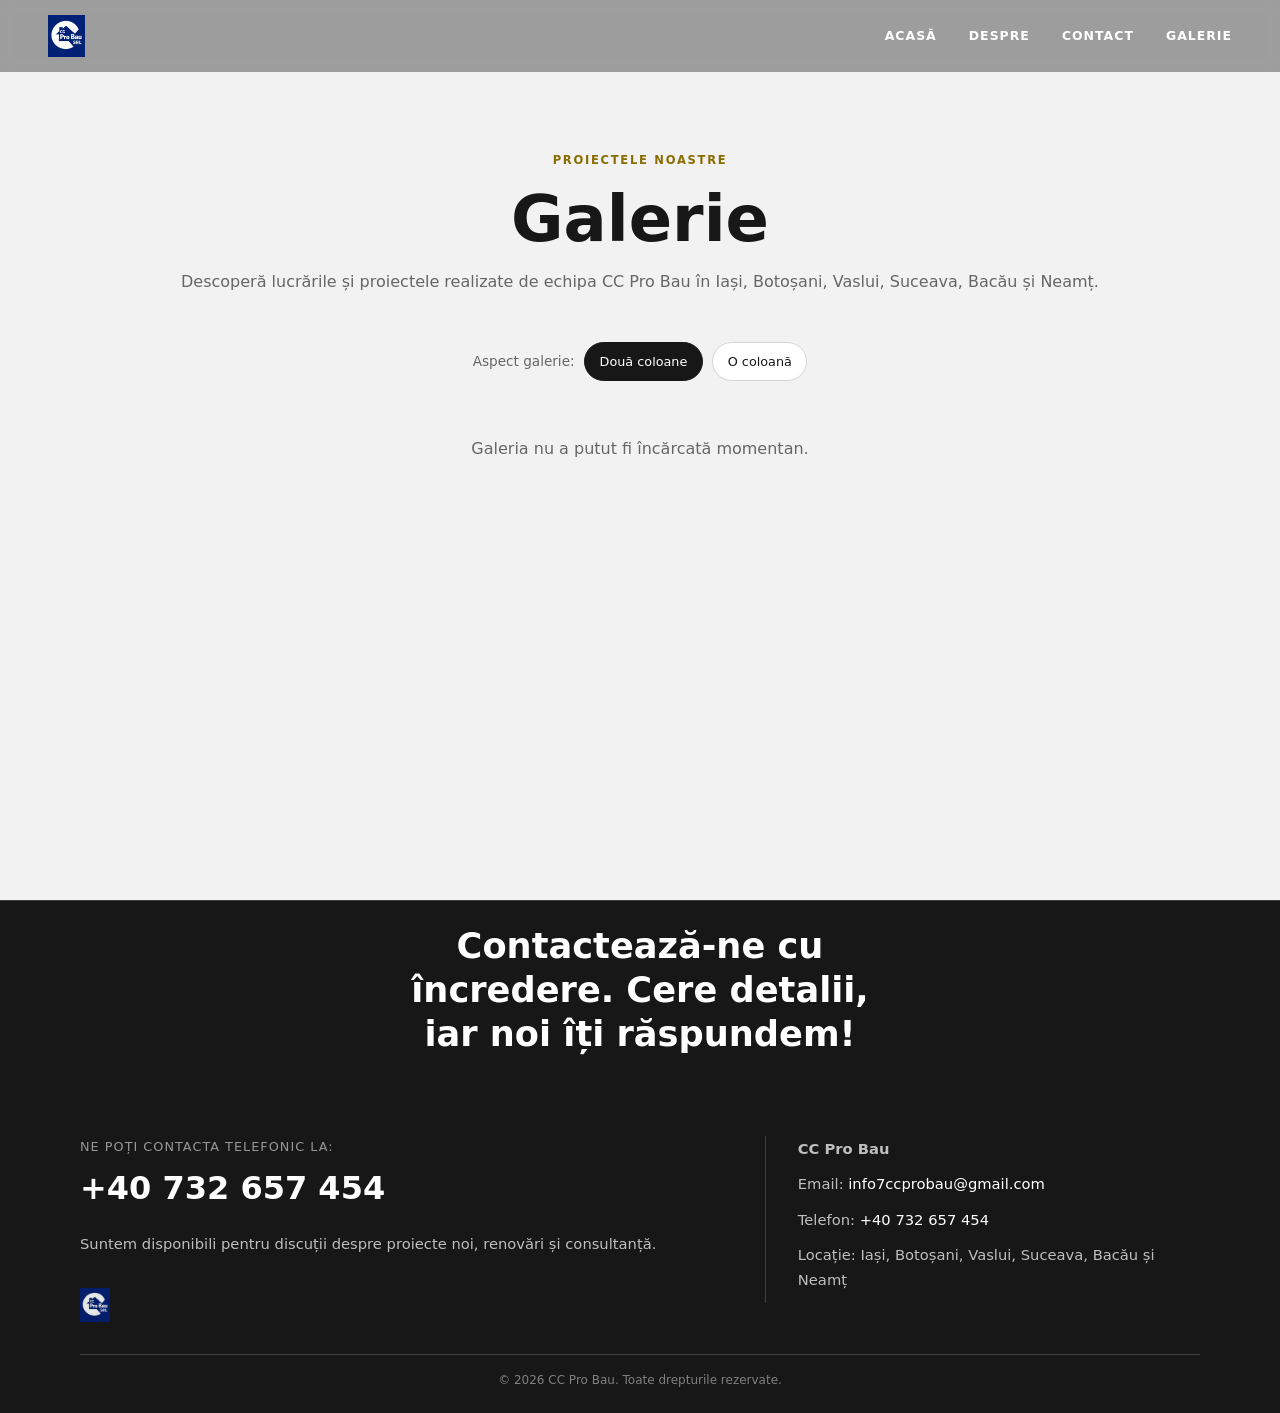
<file: galerie.html>
<!DOCTYPE html>
<html lang="ro">
<head>
    <meta charset="UTF-8">
    <meta name="viewport" content="width=device-width, initial-scale=1.0">

    <title>Galerie - CC Pro Bau</title>

    <meta
        name="description"
        content="Galerie foto și video cu proiecte de construcții, renovări și finisaje realizate de CC Pro Bau în Iași, Botoșani, Vaslui, Suceava, Bacău și Neamț."
    >

    <meta name="theme-color" content="#171717">
    <meta name="robots" content="index, follow">

    <link rel="canonical" href="https://fanania.github.io/page/galerie.html">
    <link rel="icon" type="image/png" href="meta/logo/logo_ccprobau.png">
    <link rel="stylesheet" href="style.css">

    <!-- Open Graph -->
    <meta property="og:type" content="website">
    <meta property="og:url" content="https://fanania.github.io/page/galerie.html">
    <meta property="og:title" content="Galerie - CC Pro Bau">
    <meta
        property="og:description"
        content="Vezi proiectele de construcții, renovările și finisajele realizate de CC Pro Bau în Iași, Botoșani, Vaslui, Suceava, Bacău și Neamț."
    >
    <meta
        property="og:image"
        content="https://fanania.github.io/page/meta/share-preview.jpg"
    >
    <meta property="og:image:alt" content="Proiecte CC Pro Bau">
    <meta property="og:image:type" content="image/jpeg">
    <meta property="og:image:width" content="1200">
    <meta property="og:image:height" content="630">
    <meta property="og:locale" content="ro_RO">
    <meta property="og:site_name" content="CC Pro Bau">

    <!-- X / Twitter -->
    <meta name="twitter:card" content="summary_large_image">
    <meta name="twitter:title" content="Galerie - CC Pro Bau">
    <meta
        name="twitter:description"
        content="Vezi proiectele realizate de CC Pro Bau în Iași, Botoșani, Vaslui, Suceava, Bacău și Neamț."
    >
    <meta
        name="twitter:image"
        content="https://fanania.github.io/page/meta/share-preview.jpg"
    >
    <meta name="twitter:image:alt" content="Proiecte CC Pro Bau">
</head>

<body>

    <!-- HEADER -->
    <header class="site-header">
        <div class="logo">
            <a
                href="index.html#acasa"
                aria-label="CC Pro Bau - pagina principală"
            >
                <img
                    src="meta/logo/logo_ccprobau.png"
                    alt="Logo CC Pro Bau"
                >
            </a>
        </div>

        <nav class="main-nav" aria-label="Navigație principală">
            <a href="index.html#acasa">Acasă</a>
            <a href="index.html#despre">Despre</a>
            <a href="index.html#contact">Contact</a>
            <a href="galerie.html" aria-current="page">Galerie</a>
        </nav>
    </header>

    <!-- CONȚINUT PRINCIPAL -->
    <main class="gallery-page">
        <section class="gallery-intro" aria-labelledby="gallery-title">
            <span class="section-label">Proiectele noastre</span>

            <h1 id="gallery-title">Galerie</h1>

            <p>
                Descoperă lucrările și proiectele realizate de echipa
                CC Pro Bau în Iași, Botoșani, Vaslui, Suceava, Bacău și Neamț.
            </p>
        </section>

        <!-- CONTROALE GALERIE -->
        <div
            class="gallery-controls"
            role="group"
            aria-label="Opțiuni afișare galerie"
        >
            <span>Aspect galerie:</span>

            <button
                type="button"
                class="gallery-view-button is-active"
                data-view="two"
                aria-pressed="true"
            >
                Două coloane
            </button>

            <button
                type="button"
                class="gallery-view-button"
                data-view="one"
                aria-pressed="false"
            >
                O coloană
            </button>
        </div>

        <!-- GALERIE GENERATĂ DE gallery.js -->
        <section
            id="galleryGrid"
            class="gallery-grid"
            aria-label="Galerie foto și video CC Pro Bau"
        >
            <p class="gallery-status">
                Se încarcă proiectele...
            </p>
        </section>
    </main>

    <!-- MODAL VIDEO -->
    <div
        id="videoModal"
        class="video-modal"
        role="dialog"
        aria-modal="true"
        aria-hidden="true"
        aria-label="Videoclip mărit"
    >
        <button
            type="button"
            class="video-modal-close"
            aria-label="Închide videoclipul"
        >
            &times;
        </button>

        <video
            id="modalVideo"
            controls
            playsinline
            preload="metadata"
        ></video>
    </div>

    <!-- FOOTER -->
    <footer class="site-footer">
        <div class="footer-inner">
            <h2 class="footer-title">
                Contactează-ne cu încredere.
                Cere detalii, iar noi îți răspundem!
            </h2>

            <div class="contact-grid">
                <div class="contact-left">
                    <p>Ne poți contacta telefonic la:</p>

                    <p class="contact-phone">
                        <a href="tel:+40732657454">
                            +40 732 657 454
                        </a>
                    </p>

                    <p>
                        Suntem disponibili pentru discuții despre proiecte noi,
                        renovări și consultanță.
                    </p>

                    <div class="footer-logo-small">
                        <img
                            src="meta/logo/logo_ccprobau.png"
                            alt="Logo CC Pro Bau"
                            loading="lazy"
                        >
                    </div>
                </div>

                <div class="contact-right">
                    <p><strong>CC Pro Bau</strong></p>

                    <p>
                        Email:
                        <a href="mailto:info7ccprobau@gmail.com">
                            info7ccprobau@gmail.com
                        </a>
                    </p>

                    <p>
                        Telefon:
                        <a href="tel:+40732657454">
                            +40 732 657 454
                        </a>
                    </p>

                    <p>
                        Locație: Iași, Botoșani, Vaslui, Suceava,
                        Bacău și Neamț
                    </p>
                </div>
            </div>

            <div class="footer-bottom">
                &copy; 2026 CC Pro Bau. Toate drepturile rezervate.
            </div>
        </div>
    </footer>

    <script src="gallery.js" defer></script>
</body>
</html>
</file>
<file: style.css>
:root {
    --dark: #171717;
    --text: #292929;
    --muted: #666;
    --light: #f2f2f2;
    --white: #fff;
    --border: #d5d5d5;
    --accent: #f8d24b;
    --max-width: 1120px;
    --space: clamp(4rem, 8vw, 7rem);
    --header-height: 72px;
}

*,
*::before,
*::after {
    box-sizing: border-box;
    margin: 0;
    padding: 0;
}

html {
    scroll-behavior: smooth;
    scroll-padding-top: var(--header-height);
}

body {
    min-width: 320px;
    overflow-x: hidden;
    background: var(--light);
    color: var(--text);
    font-family: system-ui, -apple-system, BlinkMacSystemFont, "Segoe UI", sans-serif;
    line-height: 1.5;
}

img,
video {
    display: block;
    max-width: 100%;
}

section,
footer {
    scroll-margin-top: var(--header-height);
}

/* HEADER */

.site-header {
    position: fixed;
    inset: 0 0 auto;
    z-index: 100;

    display: flex;
    align-items: center;
    justify-content: space-between;

    min-height: var(--header-height);
    padding: .75rem clamp(1rem, 4vw, 3rem);

    background: rgba(0, 0, 0, .35);
    color: var(--white);
    backdrop-filter: blur(6px);
    -webkit-backdrop-filter: blur(6px);
}

.logo,
.logo a {
    display: flex;
    align-items: center;
}

.logo a {
    line-height: 0;
}

.logo img {
    width: auto;
    height: 42px;
}

.main-nav {
    display: flex;
    align-items: center;
    gap: clamp(.8rem, 2.5vw, 2rem);
}

.main-nav a {
    position: relative;
    padding: .5rem 0;
    color: var(--white);
    text-decoration: none;
    text-transform: uppercase;
    font-size: .78rem;
    font-weight: 600;
    letter-spacing: .08em;
    transition: color .25s ease;
}

.main-nav a::after {
    position: absolute;
    right: 0;
    bottom: 0;
    left: 0;
    height: 2px;
    background: var(--accent);
    content: "";
    transform: scaleX(0);
    transition: transform .25s ease;
}

.main-nav a:hover,
.main-nav a:focus-visible {
    color: var(--accent);
}

.main-nav a:hover::after,
.main-nav a:focus-visible::after {
    transform: scaleX(1);
}

/* HERO */

.hero {
    position: relative;
    display: flex;
    align-items: center;
    justify-content: center;
    min-height: 100svh;
    padding: 8rem 1.5rem 5rem;
    background: url("meta/background/IMG_4030.jpeg") center / cover;
    color: var(--white);
}

.hero-overlay {
    position: absolute;
    inset: 0;
    background: linear-gradient(135deg, rgba(0, 0, 0, .68), rgba(0, 0, 0, .32));
}

.hero-content {
    position: relative;
    z-index: 1;
    width: min(100%, 760px);
    text-align: center;
}

.hero-content h1 {
    margin-bottom: 1.25rem;
    color: var(--white);
    font-size: clamp(2.4rem, 5vw, 4.5rem);
    font-weight: 650;
    line-height: 1.08;
    text-wrap: balance;
}

.hero-content p {
    max-width: 660px;
    margin: 0 auto 2.25rem;
    color: rgba(255, 255, 255, .9);
    font-size: clamp(.98rem, 1.5vw, 1.1rem);
    line-height: 1.7;
}

/* BUTOANE */

.hero-button,
.promo-button {
    display: inline-block;
    text-decoration: none;
    text-transform: uppercase;
    cursor: pointer;
    transition: .25s ease;
}

.hero-button {
    padding: .9rem 2.2rem;
    border-radius: 999px;
    background: var(--white);
    color: var(--dark);
    font-size: .8rem;
    font-weight: 700;
    letter-spacing: .08em;
    box-shadow: 0 8px 20px rgba(0, 0, 0, .18);
    animation: pulse 2.4s ease-in-out infinite;
}

.hero-button:hover {
    background: var(--accent);
    transform: translateY(-3px);
    box-shadow: 0 12px 26px rgba(0, 0, 0, .3);
}

.promo-button {
    padding: .75rem 2rem;
    border: 1px solid var(--dark);
    border-radius: 999px;
    color: var(--dark);
    font-size: .78rem;
    font-weight: 600;
    letter-spacing: .12em;
}

.promo-button:hover {
    background: var(--dark);
    color: var(--white);
    transform: translateY(-3px);
    box-shadow: 0 8px 20px rgba(0, 0, 0, .2);
}

@keyframes pulse {
    0%, 100% {
        transform: scale(1);
        box-shadow: 0 0 0 transparent;
    }

    50% {
        transform: scale(1.02);
        box-shadow: 0 8px 18px rgba(0, 0, 0, .22);
    }
}

/* PROMO + VIDEO DIN PAGINA PRINCIPALĂ */

.promo-section {
    position: relative;
    isolation: isolate;
    overflow: hidden;
    padding: var(--space) 1.5rem;
    background: var(--light);
}

.promo-marquee {
    position: absolute;
    top: 20%;
    left: 0;
    z-index: -1;
    width: 100%;
    overflow: hidden;
    color: rgba(0, 0, 0, .08);
    font-size: clamp(3rem, 9vw, 8rem);
    font-weight: 800;
    line-height: 1;
    pointer-events: none;
    white-space: nowrap;
}

.promo-marquee-inner {
    display: inline-block;
    min-width: max-content;
    animation: promo-scroll 28s linear infinite;
}

@keyframes promo-scroll {
    from {
        transform: translateX(0);
    }

    to {
        transform: translateX(-50%);
    }
}

.promo-content {
    display: grid;
    grid-template-columns: minmax(0, 1.05fr) minmax(280px, .95fr);
    align-items: center;
    gap: clamp(2rem, 6vw, 5rem);
    width: min(100%, var(--max-width));
    margin: auto;
}

.promo-video-box {
    display: flex;
    align-items: center;
    justify-content: center;
    width: 100%;
    padding: clamp(.8rem, 2vw, 1.5rem);
    background: var(--white);
    box-shadow: 0 18px 40px rgba(0, 0, 0, .1);
}

.promo-video-box video {
    width: auto;
    height: min(70vh, 620px);
    max-width: 100%;
    aspect-ratio: 9 / 16;
    background: #111;
    border-radius: 4px;
    object-fit: contain;
}

.promo-text {
    width: min(100%, 430px);
    margin: auto;
    text-align: center;
}

.promo-text p {
    margin-bottom: 1.8rem;
    color: #444;
    line-height: 1.7;
}

/* SERVICII */

.services-section {
    padding: var(--space) 1.5rem;
    background: var(--light);
}

.services-content {
    display: flex;
    flex-direction: column;
    gap: 3.5rem;
    width: min(100%, var(--max-width));
    margin: auto;
}

.services-text {
    display: grid;
    grid-template-columns: repeat(3, minmax(0, 1fr));
    align-items: start;
    gap: clamp(2rem, 5vw, 4rem);
}

.services-left-block,
.services-center-block,
.services-right-block {
    min-width: 0;
}

.section-label {
    display: block;
    margin-bottom: .9rem;
    color: #8a6d00;
    font-size: .72rem;
    font-weight: 800;
    letter-spacing: .15em;
    text-transform: uppercase;
}

.services-left-block h2 {
    margin-bottom: .8rem;
    color: var(--dark);
    font-size: clamp(1.8rem, 3vw, 2.6rem);
    line-height: 1.1;
}

.services-tagline {
    margin-bottom: 1.8rem;
    color: var(--muted);
    line-height: 1.65;
}

.services-left-block h3 {
    margin-bottom: .7rem;
    color: var(--dark);
    font-size: .95rem;
    line-height: 1.4;
}

.services-center-block {
    align-self: center;
}

.services-center-block p {
    color: #4c4c4c;
    line-height: 1.8;
}

.services-center-block p + p {
    margin-top: 1rem;
}

.services-right-block {
    padding-left: 1.5rem;
    border-left: 1px solid var(--border);
}

.service-item {
    padding-bottom: 1rem;
    border-bottom: 1px solid #d8d8d8;
}

.service-item + .service-item {
    margin-top: 1rem;
}

.service-title {
    margin-bottom: .25rem;
    color: var(--dark);
    font-size: .95rem;
    font-weight: 700;
}

.service-desc {
    color: var(--muted);
    font-size: .85rem;
    line-height: 1.55;
}

/* IMAGINE + MASCOTĂ */

.services-visual {
    position: relative;
    display: flex;
    justify-content: center;
    width: 100%;
    min-height: 360px;
}

.services-image {
    display: flex;
    justify-content: center;
    width: 100%;
}

.services-image img {
    width: min(100%, 420px);
    aspect-ratio: 1;
    border: 10px solid var(--white);
    border-radius: 50%;
    object-fit: cover;
    box-shadow: 0 20px 45px rgba(0, 0, 0, .12);
}

.mascot {
    position: absolute;
    right: 2%;
    bottom: -.5rem;
    z-index: 2;
    width: 100px;
}

.mascot img {
    width: 100%;
    height: auto;
    pointer-events: none;
    object-fit: contain;
    filter: drop-shadow(0 8px 8px rgba(0, 0, 0, .16));
    transition: transform .3s ease;
}

.mascot img:hover {
    transform: translateY(-5px) rotate(2deg);
}

/* EXPERIENȚĂ */

.experience-section {
    overflow: hidden;
    padding: var(--space) 1.5rem;
    background: var(--light);
}

.experience-marquee {
    width: 100%;
    margin-bottom: clamp(2rem, 5vw, 4rem);
    overflow: hidden;
    white-space: nowrap;
}

.experience-marquee-inner {
    display: inline-block;
    min-width: max-content;
    color: rgba(0, 0, 0, .72);
    font-size: .95rem;
    font-weight: 600;
    letter-spacing: .15em;
    text-transform: uppercase;
    animation: experience-scroll 30s linear infinite;
}

@keyframes experience-scroll {
    from {
        transform: translateX(-50%);
    }

    to {
        transform: translateX(0);
    }
}

.experience-content {
    width: min(100%, var(--max-width));
    margin: auto;
}

.experience-grid {
    display: grid;
    grid-template-columns: repeat(4, minmax(0, 1fr));
    gap: clamp(.8rem, 2vw, 1.5rem);
}

.experience-item {
    overflow: hidden;
    border-radius: 10px;
    background: #ddd;
}

.experience-item img {
    width: 100%;
    aspect-ratio: 4 / 3;
    object-fit: cover;
    transition: transform .4s ease;
}

.experience-item:hover img {
    transform: scale(1.05);
}

/* CONTACT + FORMULAR */

.contact-section {
    padding: var(--space) 1.5rem;
    background: var(--dark);
    color: var(--white);
}

.contact-section-inner {
    width: min(100%, var(--max-width));
    margin: auto;
}

.contact-header {
    max-width: 680px;
    margin: 0 auto 3.5rem;
    text-align: center;
}

.contact-header .section-label {
    color: var(--accent);
}

.contact-header h2 {
    margin-bottom: 1rem;
    color: var(--white);
    font-size: clamp(1.8rem, 4vw, 3rem);
    line-height: 1.1;
    text-wrap: balance;
}

.contact-header p {
    color: rgba(255, 255, 255, .7);
    line-height: 1.7;
}

.contact-layout {
    display: grid;
    grid-template-columns: minmax(240px, .75fr) minmax(0, 1.25fr);
    align-items: start;
    gap: clamp(2rem, 8vw, 6rem);
    padding-top: 2.5rem;
    border-top: 1px solid rgba(255, 255, 255, .18);
}

.contact-details {
    color: rgba(255, 255, 255, .72);
    font-size: .92rem;
    line-height: 1.7;
}

.contact-label {
    margin-bottom: .4rem;
    color: rgba(255, 255, 255, .55);
    font-size: .8rem;
    letter-spacing: .08em;
    text-transform: uppercase;
}

.contact-phone {
    margin: .2rem 0 1rem;
}

.contact-phone a {
    color: var(--accent);
    font-size: clamp(1.5rem, 3vw, 2rem);
    font-weight: 700;
    text-decoration: none;
}

.contact-phone a:hover {
    color: var(--white);
}

.contact-company {
    margin-top: 2.5rem;
    padding-top: 1.5rem;
    border-top: 1px solid rgba(255, 255, 255, .18);
}

.contact-company h3 {
    margin-bottom: 1rem;
    color: var(--white);
    font-size: 1.1rem;
}

.contact-company p {
    margin-bottom: .55rem;
}

.contact-company a {
    color: var(--white);
    overflow-wrap: anywhere;
    text-decoration: none;
}

.contact-company a:hover {
    color: var(--accent);
    text-decoration: underline;
}

.contact-section .footer-logo-small {
    margin-top: 2rem;
}

.contact-section .footer-logo-small img {
    width: auto;
    height: 34px;
    opacity: .9;
}

.quote-form {
    display: flex;
    flex-direction: column;
    gap: 1rem;
    padding: clamp(1.5rem, 4vw, 2.5rem);
    border: 1px solid rgba(255, 255, 255, .18);
    border-radius: 14px;
    background: rgba(255, 255, 255, .06);
}

.form-row {
    display: grid;
    grid-template-columns: repeat(2, minmax(0, 1fr));
    gap: 1rem;
}

.form-field {
    display: flex;
    flex-direction: column;
    gap: .4rem;
}

.form-field label {
    color: rgba(255, 255, 255, .82);
    font-size: .8rem;
    font-weight: 600;
}

.form-field input,
.form-field textarea {
    width: 100%;
    padding: .8rem .9rem;
    border: 1px solid rgba(255, 255, 255, .25);
    border-radius: 6px;
    background: rgba(255, 255, 255, .08);
    color: var(--white);
    font: inherit;
    outline: none;
    transition: border-color .2s ease, background-color .2s ease;
}

.form-field input::placeholder,
.form-field textarea::placeholder {
    color: rgba(255, 255, 255, .45);
}

.form-field input:focus,
.form-field textarea:focus {
    border-color: var(--accent);
    background: rgba(255, 255, 255, .13);
}

.form-field textarea {
    min-height: 140px;
    resize: vertical;
}

.quote-submit {
    align-self: flex-start;
    padding: .85rem 1.6rem;
    border: 0;
    border-radius: 999px;
    background: var(--accent);
    color: var(--dark);
    font: inherit;
    font-size: .78rem;
    font-weight: 700;
    letter-spacing: .08em;
    text-transform: uppercase;
    cursor: pointer;
    transition: .25s ease;
}

.quote-submit:hover {
    background: var(--white);
    transform: translateY(-2px);
}

.form-note {
    color: rgba(255, 255, 255, .45);
    font-size: .72rem;
    line-height: 1.5;
}

/* FOOTER */

.site-footer {
    position: relative;
    padding: 1.5rem;
    background: var(--dark);
    color: var(--white);
}

.site-footer::before {
    position: absolute;
    inset: 0 0 auto;
    height: 1px;
    background: rgba(255, 255, 255, .18);
    content: "";
}

.footer-inner {
    width: min(100%, var(--max-width));
    margin: auto;
}

.footer-title {
    max-width: 650px;
    margin: 0 auto 3rem;
    color: var(--white);
    font-size: clamp(1.5rem, 3vw, 2.2rem);
    font-weight: 600;
    line-height: 1.25;
    text-align: center;
    text-wrap: balance;
}

.footer-bottom {
    padding-top: 1rem;
    color: rgba(255, 255, 255, .45);
    font-size: .75rem;
    text-align: center;
}

/* CONTACT DIN FOOTERUL GALERIEI */

.site-footer .contact-grid {
    display: grid;
    grid-template-columns: minmax(0, 1.15fr) minmax(280px, .85fr);
    gap: clamp(2rem, 8vw, 6rem);
    align-items: start;
    padding: 2rem 0;
    border-bottom: 1px solid rgba(255, 255, 255, .18);
}

.site-footer .contact-left,
.site-footer .contact-right {
    min-width: 0;
}

.site-footer .contact-left p,
.site-footer .contact-right p {
    color: rgba(255, 255, 255, .72);
    font-size: .92rem;
    line-height: 1.7;
}

.site-footer .contact-left p:first-child {
    color: rgba(255, 255, 255, .55);
    font-size: .8rem;
    letter-spacing: .08em;
    text-transform: uppercase;
}

.site-footer .contact-phone {
    margin: .2rem 0 1rem;
}

.site-footer .contact-phone a,
.site-footer .contact-right a {
    color: var(--white);
    text-decoration: none;
}

.site-footer .contact-phone a:hover,
.site-footer .contact-right a:hover {
    color: var(--accent);
    text-decoration: underline;
}

.site-footer .contact-right {
    padding-left: 2rem;
    border-left: 1px solid rgba(255, 255, 255, .18);
}

.site-footer .contact-right p {
    margin-bottom: .65rem;
}

.site-footer .footer-logo-small {
    margin-top: 2rem;
}

.site-footer .footer-logo-small img {
    width: auto;
    height: 34px;
    opacity: .9;
}

/* GALERIE */

.gallery-page {
    min-height: 100vh;
    padding: calc(var(--header-height) + 5rem) 1.5rem 6rem;
    background: var(--light);
}

.gallery-intro {
    width: min(100%, var(--max-width));
    margin: 0 auto 3rem;
    text-align: center;
}

.gallery-intro h1 {
    margin-bottom: 1rem;
    color: var(--dark);
    font-size: clamp(2.2rem, 5vw, 4rem);
    line-height: 1.1;
}

.gallery-intro p:last-child {
    color: var(--muted);
}

.gallery-controls {
    display: flex;
    align-items: center;
    justify-content: center;
    flex-wrap: wrap;
    gap: .6rem;
    width: min(100%, var(--max-width));
    margin: 0 auto 1.5rem;
    color: var(--muted);
    font-size: .85rem;
}

.gallery-view-button {
    padding: .55rem .9rem;
    border: 1px solid var(--border);
    border-radius: 999px;
    background: var(--white);
    color: var(--dark);
    font: inherit;
    font-size: .8rem;
    cursor: pointer;
    transition: .2s ease;
}

.gallery-view-button:hover,
.gallery-view-button.is-active {
    border-color: var(--dark);
    background: var(--dark);
    color: var(--white);
}

.gallery-grid {
    display: grid;
    grid-template-columns: repeat(3, minmax(0, 1fr));
    gap: 1rem;
    width: min(100%, var(--max-width));
    margin: auto;
}

.gallery-grid.gallery-grid--one-column {
    grid-template-columns: 1fr;
}

.gallery-item {
    position: relative;
    overflow: hidden;
    min-width: 0;
    margin: 0;
    border-radius: 10px;
    background: #ddd;
    box-shadow: 0 8px 20px rgba(0, 0, 0, .08);
}

.gallery-item img {
    width: 100%;
    aspect-ratio: 4 / 3;
    object-fit: cover;
    transition: transform .4s ease, filter .4s ease;
}

.gallery-video-item video {
    display: block;
    width: 100%;
    aspect-ratio: 9 / 16;
    background: #111;
    object-fit: contain;
    cursor: zoom-in;
}

.gallery-item figcaption {
    position: absolute;
    right: 0;
    bottom: 0;
    left: 0;
    padding: 1.2rem 1rem .9rem;
    background: linear-gradient(to top, rgba(0, 0, 0, .78), transparent);
    color: var(--white);
    font-size: .85rem;
    font-weight: 600;
    transform: translateY(100%);
    transition: transform .3s ease;
}

.gallery-item:hover img {
    filter: brightness(.8);
    transform: scale(1.05);
}

.gallery-item:hover figcaption {
    transform: translateY(0);
}

.gallery-status {
    grid-column: 1 / -1;
    padding: 2rem;
    color: var(--muted);
    text-align: center;
}

/* MODAL VIDEO - ASCUNS INIȚIAL */

.video-modal {
    position: fixed;
    inset: 0;
    z-index: 9999;

    display: none;
    align-items: center;
    justify-content: center;

    padding: 1rem;
    background: rgba(0, 0, 0, .92);
}

.video-modal.is-visible {
    display: flex;
}

body.modal-open {
    overflow: hidden;
}

.video-modal video {
    display: block;
    width: min(90vw, 420px);
    height: min(85svh, 720px);
    max-width: 100%;
    aspect-ratio: 9 / 16;
    background: #000;
    border-radius: 8px;
    object-fit: contain;
}

.video-modal-close {
    position: absolute;
    top: 1rem;
    right: 1rem;
    z-index: 2;

    display: grid;
    place-items: center;

    width: 2.6rem;
    height: 2.6rem;
    padding: 0;
    border: 0;
    border-radius: 50%;

    background: rgba(255, 255, 255, .2);
    color: var(--white);
    font-size: 1.8rem;
    line-height: 1;
    cursor: pointer;
}

.video-modal-close:hover {
    background: var(--accent);
    color: var(--dark);
}

/* TABLETĂ */

@media (max-width: 900px) {
    .services-text {
        grid-template-columns: repeat(2, minmax(0, 1fr));
    }

    .services-left-block {
        grid-column: 1;
    }

    .services-center-block {
        grid-column: 2;
        align-self: start;
    }

    .services-right-block {
        grid-column: 1 / -1;
        padding: 1.5rem 0 0;
        border-top: 1px solid var(--border);
        border-left: 0;
    }

    .experience-grid,
    .gallery-grid {
        grid-template-columns: repeat(2, minmax(0, 1fr));
    }

    .gallery-item figcaption {
        transform: translateY(0);
    }

    .mascot {
        right: 5%;
        bottom: 0;
        width: 85px;
    }

    .contact-layout {
        grid-template-columns: 1fr;
        gap: 2.5rem;
    }

    .site-footer .contact-grid {
        grid-template-columns: 1fr;
        gap: 2rem;
    }

    .site-footer .contact-right {
        padding: 2rem 0 0;
        border-top: 1px solid rgba(255, 255, 255, .18);
        border-left: 0;
    }
}

/* MOBIL */

@media (max-width: 768px) {
    :root {
        --header-height: 116px;
    }

    .site-header {
        align-items: flex-start;
        flex-direction: column;
        gap: .65rem;
        padding-block: .8rem;
        background: rgba(0, 0, 0, .42);
    }

    .logo img {
        height: 36px;
    }

    .main-nav {
        justify-content: space-between;
        width: 100%;
        gap: .5rem;
    }

    .main-nav a {
        font-size: .68rem;
    }

    .hero {
        padding-top: 9rem;
    }

    .promo-content {
        grid-template-columns: 1fr;
    }

    .promo-text {
        width: min(100%, 560px);
    }

    .promo-marquee {
        top: 34%;
        font-size: 3rem;
    }

    .promo-video-box video {
        height: min(72svh, 600px);
        max-height: 600px;
    }

    .gallery-page {
        padding-top: calc(var(--header-height) + 4rem);
    }
}

@media (max-width: 600px) {
    .services-text,
    .experience-grid {
        grid-template-columns: 1fr;
    }

    .services-left-block,
    .services-center-block,
    .services-right-block {
        grid-column: 1 / -1;
    }

    .services-center-block {
        text-align: left;
    }

    .services-visual {
        flex-direction: column;
        align-items: center;
        gap: .35rem;
        min-height: 0;
        padding-bottom: .5rem;
    }

    .services-image {
        flex: none;
    }

    .services-image img {
        width: min(100%, 300px);
    }

    .mascot {
        position: static;
        align-self: flex-end;
        width: 70px;
        margin-right: 3%;
    }

    .experience-item img {
        aspect-ratio: 16 / 10;
    }

    .promo-video-box {
        padding: .75rem;
    }

    .promo-video-box video {
        height: min(78svh, 560px);
    }

    .form-row {
        grid-template-columns: 1fr;
    }

    .quote-form {
        padding: 1.25rem;
    }

    .quote-submit {
        width: 100%;
    }

    /*
       GALERIE:
       implicit = două coloane pentru imagini și videoclipuri
    */

    .gallery-grid:not(.gallery-grid--one-column) {
        grid-template-columns: repeat(2, minmax(0, 1fr));
        gap: .6rem;
    }

    .gallery-grid:not(.gallery-grid--one-column) .gallery-item,
    .gallery-grid:not(.gallery-grid--one-column) .gallery-video-item {
        grid-column: auto !important;
        width: 100%;
        min-width: 0;
    }

    .gallery-grid:not(.gallery-grid--one-column) .gallery-item img,
    .gallery-grid:not(.gallery-grid--one-column) .gallery-video-item video {
        width: 100%;
        height: auto;
        aspect-ratio: 1 / 1;
    }

    .gallery-grid:not(.gallery-grid--one-column) .gallery-item img {
        object-fit: cover;
    }

    .gallery-grid:not(.gallery-grid--one-column) .gallery-video-item video {
        background: #111;
        object-fit: cover;
        cursor: zoom-in;
    }

    .gallery-grid:not(.gallery-grid--one-column) .gallery-item figcaption {
        display: none;
    }

    /*
       Butonul „O coloană”
    */

    .gallery-grid.gallery-grid--one-column {
        grid-template-columns: 1fr;
    }

    .gallery-grid.gallery-grid--one-column .gallery-item {
        grid-column: auto;
        width: 100%;
    }

    .gallery-grid.gallery-grid--one-column .gallery-item img {
        aspect-ratio: 16 / 10;
    }

    .gallery-grid.gallery-grid--one-column .gallery-item figcaption {
        display: block;
    }

    .gallery-grid.gallery-grid--one-column .gallery-video-item {
        width: 100%;
        max-width: 360px;
        justify-self: center;
    }

    .gallery-grid.gallery-grid--one-column .gallery-video-item video {
        aspect-ratio: 9 / 16;
        object-fit: contain;
    }

    .video-modal video {
        width: min(90vw, 360px);
        height: min(82svh, 620px);
    }
}

/* ACCESIBILITATE */

:focus-visible {
    outline: 3px solid var(--accent);
    outline-offset: 4px;
}

@media (prefers-reduced-motion: reduce) {
    html {
        scroll-behavior: auto;
    }

    *,
    *::before,
    *::after {
        animation-duration: .01ms !important;
        animation-iteration-count: 1 !important;
        transition-duration: .01ms !important;
    }
}
</file>
